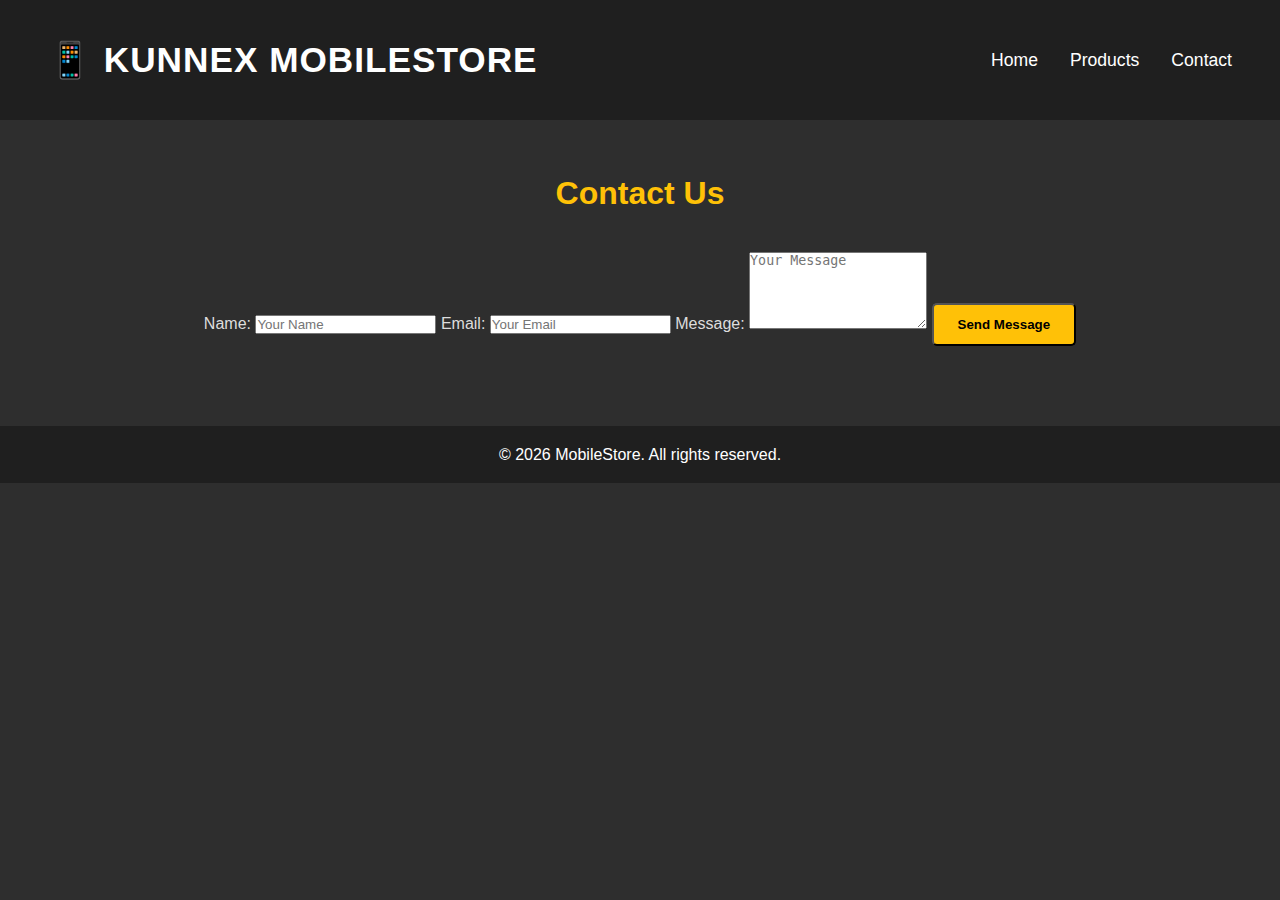
<file: contacts.html>
<!DOCTYPE html>
<html lang="en">

<head>
    <meta charset="UTF-8">
    <meta name="viewport" content="width=device-width, initial-scale=1.0">
    <title>Contact - Mobile Store</title>
    <link rel="stylesheet" href="style.css">
</head>

<body>
    <header>
        <nav class="navbar">
            <div class="logo">📱 KUNNEX MobileStore</div>

            <!-- Hamburger menu button -->
            <div class="menu-toggle">☰</div>

            <ul class="nav-links">
                <li><a href="index.html">Home</a></li>
                <li><a href="products.html">Products</a></li>
                <li><a href="contact.html">Contact</a></li>
            </ul>
        </nav>
    </header>

    <section class="featured">
        <h2>Contact Us</h2>
        <form class="contact-form">
            <label for="name">Name:</label>
            <input type="text" id="name" placeholder="Your Name" required>

            <label for="email">Email:</label>
            <input type="email" id="email" placeholder="Your Email" required>

            <label for="message">Message:</label>
            <textarea id="message" rows="5" placeholder="Your Message"></textarea>

            <button type="submit" class="btn">Send Message</button>
        </form>
    </section>

    <footer>
        <p>&copy; 2026 MobileStore. All rights reserved.</p>
    </footer>
</body>

</html>
</file>
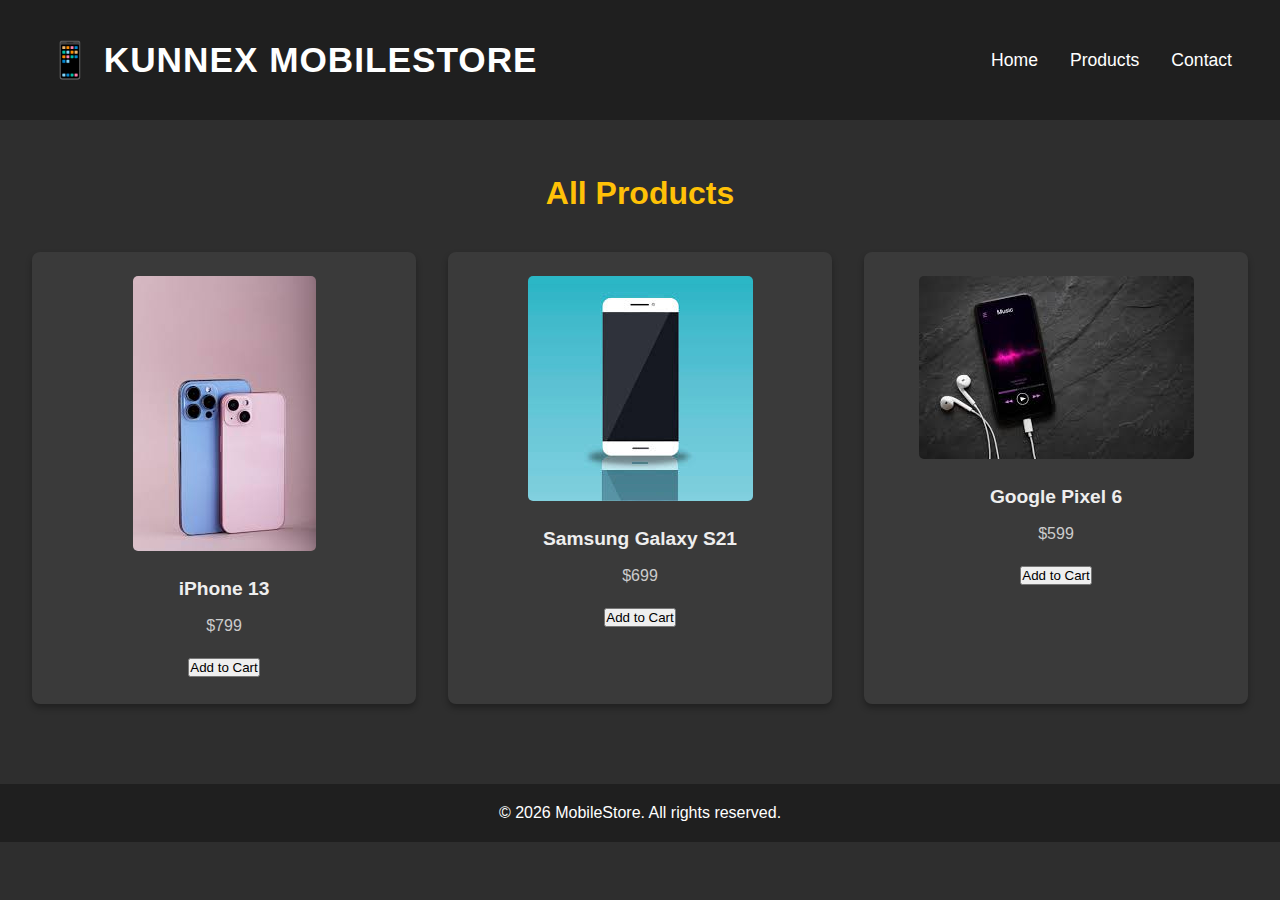
<file: products.html>
<!DOCTYPE html>
<html lang="en">

<head>
    <meta charset="UTF-8">
    <meta name="viewport" content="width=device-width, initial-scale=1.0">
    <title>Products - Mobile Store</title>
    <link rel="stylesheet" href="style.css">
</head>

<body>
    <header>
        <nav class="navbar">
            <div class="logo">📱 KUNNEX MobileStore</div>

            <!-- Hamburger menu button -->
            <div class="menu-toggle">☰</div>

            <ul class="nav-links">
                <li><a href="index.html">Home</a></li>
                <li><a href="products.html">Products</a></li>
                <li><a href="contact.html">Contact</a></li>
            </ul>
        </nav>
    </header>

    <section class="featured">
        <h2>All Products</h2>
        <div class="product-grid">
            <div class="product-card">
                <img src="images/iphone13.jpg" alt="iPhone 13">
                <h3>iPhone 13</h3>
                <p>$799</p>
                <button>Add to Cart</button>
            </div>
            <div class="product-card">
                <img src="images/samsungS21.jpg" alt="Samsung S21">
                <h3>Samsung Galaxy S21</h3>
                <p>$699</p>
                <button>Add to Cart</button>
            </div>
            <div class="product-card">
                <img src="images/pixel6.jpg" alt="Google Pixel 6">
                <h3>Google Pixel 6</h3>
                <p>$599</p>
                <button>Add to Cart</button>
            </div>
        </div>
    </section>

    <footer>
        <p>&copy; 2026 MobileStore. All rights reserved.</p>
    </footer>
</body>

</html>
</file>
<file: style.css>
/* Reset */

* {
    margin: 0;
    padding: 0;
    box-sizing: border-box;
}


/* Global styles */

body {
    font-family: 'Segoe UI', Tahoma, Geneva, Verdana, sans-serif;
    line-height: 1.6;
    background-color: #2e2e2e;
    /* dark grey theme */
    color: #ddd;
    /* light text for readability */
}


/* Navbar */


/* Navbar / Header */

header {
    background: #1f1f1f;
    /* dark grey */
    color: #fff;
    padding: 2rem 3rem;
    /* taller header */
}

.navbar {
    display: flex;
    justify-content: space-between;
    align-items: center;
    position: relative;
}


/* Brand logo text */

.logo {
    font-size: 2.2rem;
    /* bigger font size */
    font-weight: 800;
    /* extra bold */
    letter-spacing: 1px;
    text-transform: uppercase;
}


/* Navigation links */

.nav-links {
    list-style: none;
    display: flex;
    gap: 2rem;
}

.nav-links a {
    color: #fff;
    text-decoration: none;
    font-size: 1.1rem;
    font-weight: 500;
    transition: color 0.3s ease;
}

.nav-links a:hover {
    color: #ffc107;
}


/* Hamburger menu button */

.menu-toggle {
    display: none;
    font-size: 2rem;
    cursor: pointer;
    color: #fff;
}


/* Mobile view */

@media (max-width: 768px) {
    .nav-links {
        display: none;
        /* hidden by default */
        flex-direction: column;
        background: #1f1f1f;
        position: absolute;
        top: 100%;
        /* just below header */
        right: 0;
        width: 220px;
        padding: 1rem;
        border-radius: 0 0 8px 8px;
    }
    .nav-links.active {
        display: flex;
        /* show when toggled */
        animation: slideDown 0.3s ease forwards;
    }
    .menu-toggle {
        display: block;
        /* show hamburger on mobile */
    }
}


/* Smooth dropdown animation */

@keyframes slideDown {
    from {
        opacity: 0;
        transform: translateY(-10px);
    }
    to {
        opacity: 1;
        transform: translateY(0);
    }
}


/* Hero Section */

.hero {
    background: url('images/hero-bg.PNG') no-repeat center center/cover;
    height: 80vh;
    /* taller hero */
    display: flex;
    align-items: center;
    justify-content: center;
    text-align: center;
    padding: 0 1rem;
    position: relative;
    overflow: hidden;
}


/* Overlay effect for better text contrast */

.hero::before {
    content: "";
    position: absolute;
    top: 0;
    left: 0;
    width: 100%;
    height: 100%;
    background: rgba(0, 0, 0, 0.4);
    /* dark overlay */
    z-index: 1;
}

.hero-text {
    position: relative;
    z-index: 2;
    color: #fff;
    animation: fadeInUp 1.5s ease;
}

.hero-text h1 {
    font-size: 3rem;
    margin-bottom: 1rem;
    text-shadow: 2px 2px 6px rgba(0, 0, 0, 0.6);
}

.hero-text p {
    font-size: 1.3rem;
    margin-bottom: 2rem;
    color: #ffc107;
    font-weight: 500;
}

.btn {
    background: #ffc107;
    color: #000;
    padding: 0.75rem 1.5rem;
    border-radius: 5px;
    text-decoration: none;
    font-weight: bold;
    transition: transform 0.3s ease, background 0.3s ease;
}

.btn:hover {
    background: #e0a800;
    transform: scale(1.05);
}


/* Animation for hero text */

@keyframes fadeInUp {
    from {
        opacity: 0;
        transform: translateY(30px);
    }
    to {
        opacity: 1;
        transform: translateY(0);
    }
}


/* Featured Products */

.featured {
    padding: 3rem 2rem;
    text-align: center;
}

.featured h2 {
    margin-bottom: 2rem;
    font-size: 2rem;
    color: #ffc107;
}

.product-grid {
    display: grid;
    grid-template-columns: repeat(auto-fit, minmax(250px, 1fr));
    gap: 2rem;
}

.product-card {
    background: #3a3a3a;
    /* dark grey card */
    border-radius: 8px;
    box-shadow: 0 4px 6px rgba(0, 0, 0, 0.3);
    padding: 1.5rem;
    transition: transform 0.3s ease;
    color: #eee;
}

.product-card:hover {
    transform: translateY(-5px);
}

.product-card img {
    max-width: 100%;
    border-radius: 5px;
    margin-bottom: 1rem;
}

.product-card h3 {
    font-size: 1.2rem;
    margin-bottom: 0.5rem;
}

.product-card p {
    font-size: 1rem;
    margin-bottom: 1rem;
    color: #ccc;
}


/* Footer */

footer {
    background: #1f1f1f;
    /* dark grey footer */
    color: #fff;
    text-align: center;
    padding: 1rem;
    margin-top: 2rem;
}


/* Responsive tweaks */

@media (max-width: 768px) {
    .hero-text h1 {
        font-size: 2rem;
    }
    .nav-links {
        flex-direction: column;
        gap: 1rem;
    }
}


/* Page Layout */

.page-layout {
    display: flex;
    gap: 2rem;
    padding: 2rem;
}


/* Accessories Panel (Left) */


/* Accessories Panel (Scrollable 3D) */

.accessories-panel {
    width: 220px;
    background: #2e2e2e;
    padding: 1rem;
    border-radius: 12px;
    text-align: center;
    height: 400px;
    /* fixed height for scroll */
    overflow-y: auto;
    /* vertical scroll */
    perspective: 1000px;
    /* enable 3D perspective */
    box-shadow: inset 0 0 10px rgba(0, 0, 0, 0.6), 0 6px 12px rgba(0, 0, 0, 0.4);
    /* 3D shadow effect */
    scrollbar-width: thin;
    /* Firefox scrollbar */
    scrollbar-color: #ffc107 #2e2e2e;
}


/* Custom scrollbar for WebKit browsers */

.accessories-panel::-webkit-scrollbar {
    width: 8px;
}

.accessories-panel::-webkit-scrollbar-track {
    background: #2e2e2e;
    border-radius: 8px;
}

.accessories-panel::-webkit-scrollbar-thumb {
    background-color: #ffc107;
    border-radius: 8px;
}


/* Title */

.accessories-panel h2 {
    color: #ffc107;
    margin-bottom: 1rem;
    font-size: 1.4rem;
    text-shadow: 1px 1px 3px rgba(0, 0, 0, 0.6);
}


/* Accessory items with 3D hover */

.accessory-item {
    margin-bottom: 1rem;
    transform-style: preserve-3d;
    transition: transform 0.4s ease, box-shadow 0.4s ease;
}

.accessory-item:hover {
    transform: rotateY(10deg) scale(1.05);
    /* 3D tilt + zoom */
    box-shadow: 0 8px 16px rgba(0, 0, 0, 0.5);
}

.accessory-item img {
    width: 90px;
    border-radius: 8px;
    margin-bottom: 0.5rem;
    box-shadow: 0 4px 8px rgba(0, 0, 0, 0.4);
    transition: transform 0.3s ease;
}

.accessory-item img:hover {
    transform: rotateX(5deg) rotateY(-5deg) scale(1.1);
}

.accessory-item p {
    font-size: 0.9rem;
    color: #ddd;
    text-shadow: 1px 1px 2px rgba(0, 0, 0, 0.5);
}


/* Repair Panel (Right) */

.repair-panel {
    width: 220px;
    background: #2e2e2e;
    padding: 1rem;
    border-radius: 8px;
}

.repair-panel h2 {
    color: #ffc107;
    margin-bottom: 1rem;
    font-size: 1.4rem;
}

.repair-grid {
    display: grid;
    grid-template-columns: 1fr;
    /* stacked by default */
    gap: 1rem;
}

.repair-item {
    background: #3a3a3a;
    padding: 0.8rem;
    border-radius: 5px;
    text-align: center;
    color: #eee;
    font-size: 0.95rem;
}


/* Responsive tweaks for panels */

@media (max-width: 992px) {
    .page-layout {
        flex-direction: column;
    }
    .accessories-panel,
    .repair-panel {
        width: 100%;
    }
    .repair-grid {
        grid-template-columns: repeat(2, 1fr);
        /* 2 columns on tablets */
    }
}

@media (max-width: 600px) {
    .repair-grid {
        grid-template-columns: 1fr;
        /* single column on small phones */
    }
}
</file>
